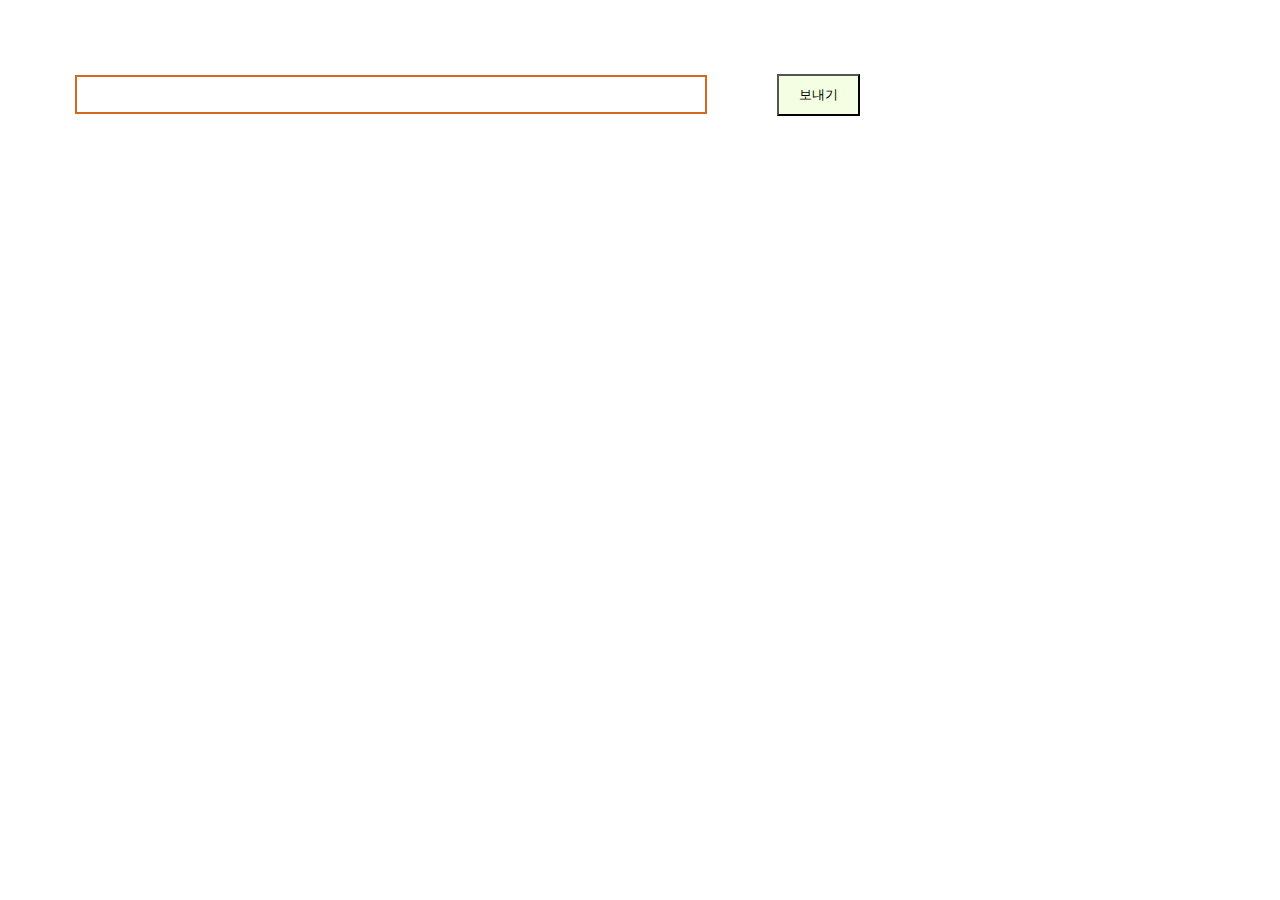
<file: src/main/resources/templates/chat.html>
<!DOCTYPE html>
<html lang="en">
<head>
    <meta charset="UTF-8">
    <style>
        .message {
            margin: 5em;
            color: olive;
            border: solid 2px #D2691E;
            -webkit-transition: 0.5s; transition: 0.5s;
            width: 50%;
            padding: 10px 20px;
            box-sizing: border-box;
        }
        .messages {
            margin: 5em;
        }
        .send-btn {
            background-color: #F4FEE2;
            padding: 10px 20px;
        }
        li {
            list-style-type: none;
            margin: 1em;
            text-align: center;
            font-size: 2em;
        }
    </style>
    <title></title>
</head>
<body>
<div>
    <input type="text" class="message"/>
    <button onClick='send()' class="send-btn">보내기</button>
</div>
<div class="messages">
    <div id="messages"></div>
</div>
</body>
<script>
    let client;
    document.addEventListener("DOMContentLoaded", function() {
        client = new WebSocket('ws://localhost:8080/ws/chat');

        client.onopen = function (event) {
            console.log("Connected!!")
        };

        client.onmessage = function (event) {
            const messages = document.querySelector("#messages");
            const message = document.createElement("li");
            message.innerText = event.data;
            messages.appendChild(message)
        }
    });

    function send() {
        const message = document.querySelector(".message");
        client.send(message.value);
        message.value = '';
    }
</script>
</html>
</file>
